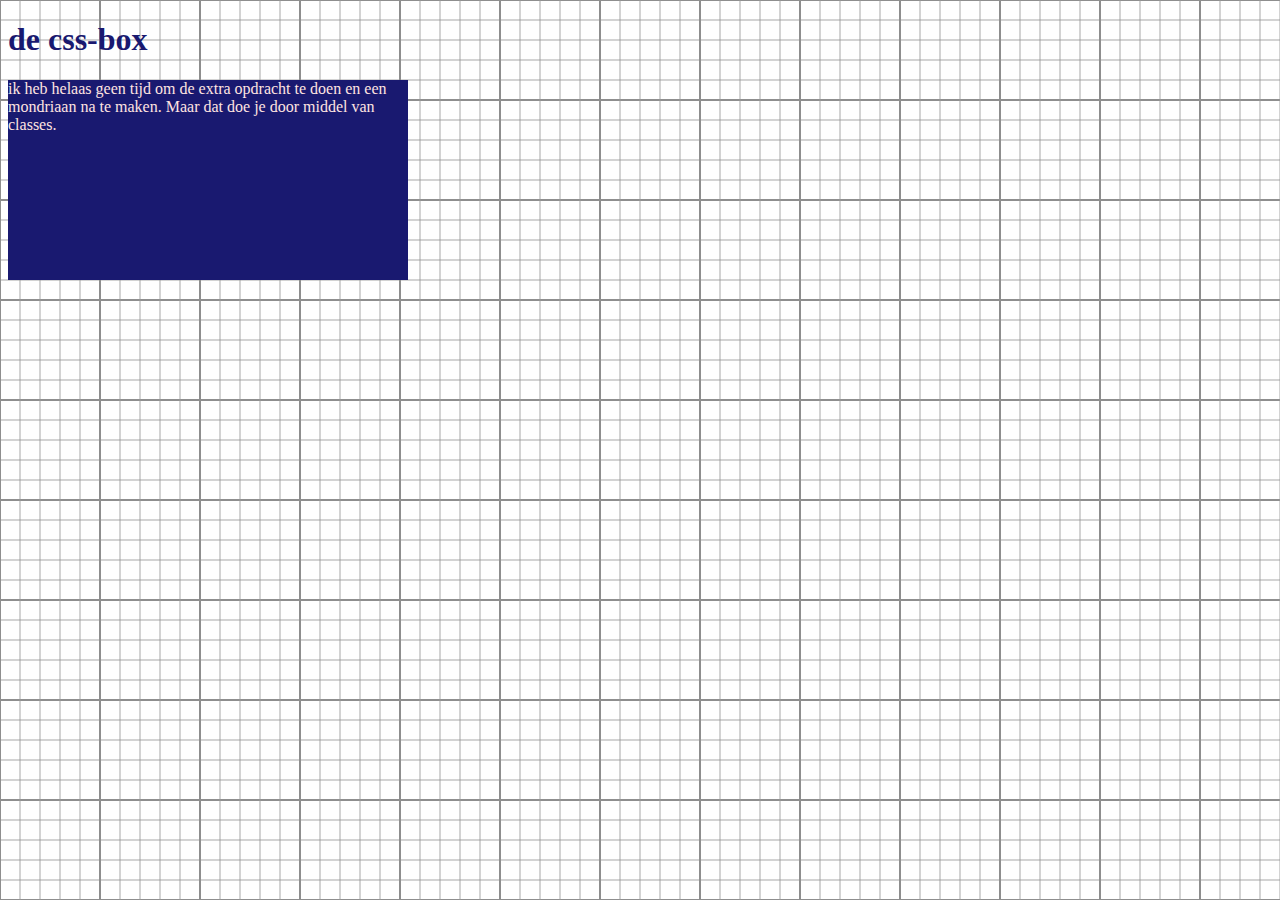
<file: les10/cssbox/index.html>
<!DOCTYPE html>
<html lang="en">
<head>
    <meta charset="UTF-8">
    <meta http-equiv="X-UA-Compatible" content="IE=edge">
    <meta name="viewport" content="width=device-width, initial-scale=1.0">
    <title>CSS BOX</title>
    <link rel="stylesheet" href="style.css">
</head>
<body>
    <h1>
        de css-box
    </h1>
    <div class="topleft">ik heb helaas geen tijd om de extra opdracht te doen en een mondriaan na te maken. Maar dat doe je door middel van classes.</div>
    
</body>
</html>
</file>
<file: les10/cssbox/style.css>
body{
    background-image: url(./images/100x100.gif);
    color: midnightblue
}

div{
    background-color: midnightblue;
    color:mistyrose;
    width: 400px;
    height: 200px;
}
</file>
